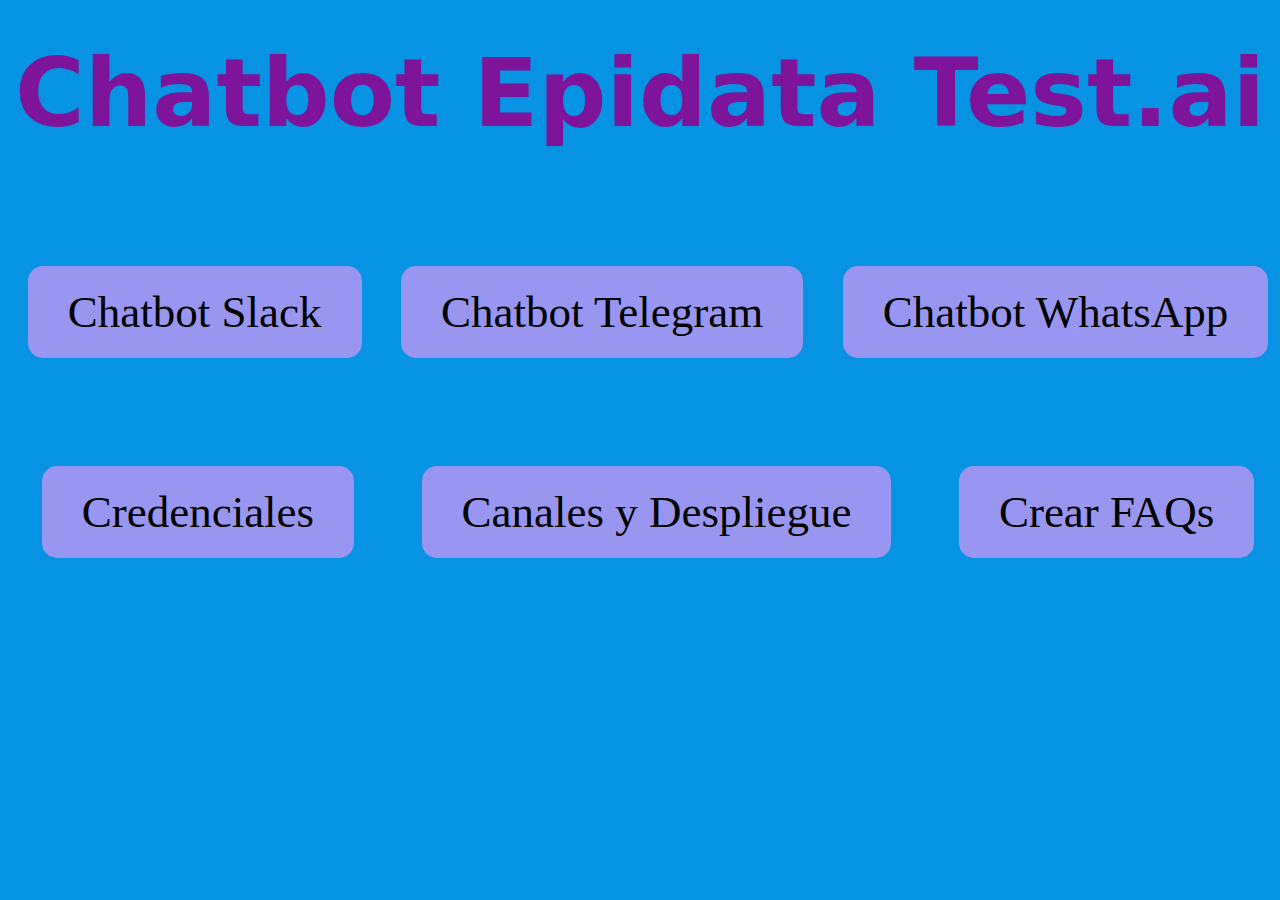
<file: index.html>
<html>
	<head>
		
		<link rel='stylesheet' href='https://bots.kore.ai/webclient/UI/dist/kore-ai-sdk.min.css'></link>
		<link rel="stylesheet" href="./style.css">
		<title>Chatbot Epidata Test IA</title>

		<style>
			h1 {
				color:#7d149a;
				padding-top:30px;
				font-family:system-ui;
				font-size: 95px;
			
			}
			body {
				  background-color: #0693e3;
			}
			 .daniel {
				text-align: center;
				top: 25%;
				margin: 0 auto;
        		}
			
		</style>
		
	</head>
		
	<body>

		<h1 style="text-align:center; color:#7d149a; font-family:"ubuntu"; padding-top:20px;">Chatbot Epidata Test.ai</h1>
		
		<div class = "daniel">	
		   <main style="height: 400px;width: 1280px;justify-content: center; margin: 0 auto;">
			<a class="a1" href="https://chatbotepidatakoreia.slack.com/?redir=%2Fgantry%2Fauth%3Fapp%3Dclient%26lc%3D1664397306%26return_to%3D%252Fclient%252FT042A8LSLCX%252FD04351UC57T%26teams%3D" target="_blank">Chatbot Slack</a>
			<a class="a1" href="https://web.telegram.org/z/#5787101966" target="_blank">Chatbot Telegram</a>
			<a class="a1" href="https://api.whatsapp.com/send/?phone=447860099299&amp;text=Ingresa%20por%20favor%20el%20texto%20ADELINAM%20para%20iniciar%20el%20Chatbot%20de%20Epidata&amp;type=447860099299&amp;app_absent=0
			" target="_blank">Chatbot WhatsApp</a>
			<a class="a1" href="https://docs.google.com/document/d/1u8aeYGEG2jjYwUYA-G_ctQMkhGgXLeO4FIXPUDawTcg/edit?usp=sharing" target="_blank">Credenciales</a>
			<a class="a1" href="https://docs.google.com/document/d/1nq1E_jIOzTTRf71t9pB24HH4xICc_Zalx1k5d3r-vE8/edit?usp=sharing" target="_blank">Canales y Despliegue</a>
			<a class="a1" href="https://docs.google.com/document/d/1Xog1nA8sNrDMUCqv0NDwF_ri5HtmVUMPkuJI3g3Hz9A/edit?usp=sharing" target="_blank">Crear FAQs</a>
		    </main>

		</div>
		
		
		
		<script src='https://bots.kore.ai/api/platform/websdkjs/256765ccb8d34eb792a00c58b478413c808b4469bdca40b99e40ebd0287a8b47st60'></script>
		<script>KoreSDK.show(KoreSDK.chatConfig);</script>	
	</body>
</html>
</file>
<file: style.css>
main{
    width: 100%;
    height: 100%;
    display: flex;
    flex-wrap: wrap;

}

main{
    width: 100%;
    height: 100%;
    display: flex;

}

a {

    margin: 0 auto;
    align-self: center;
    max-height: 200px;
    min-width: 100px;
    padding: 20px 40px;
    background-color:#a9a9a9;
    text-decoration: none;
    color: black;
    font-size: 45px;

    border-radius:  15px;
    transition: all 0.2s;
}

.a1 {
   background-color: rgb(152,150,240);
}
.a1:hover{
    background-color: rgb(184 195 226);
}
.kore-chat-window .messages {
    display: inline-block;
    width: 100%;
    height: 100%;
    background-size: cover;
    background-image: url(./asistente-epidata.gif);
}
</file>
